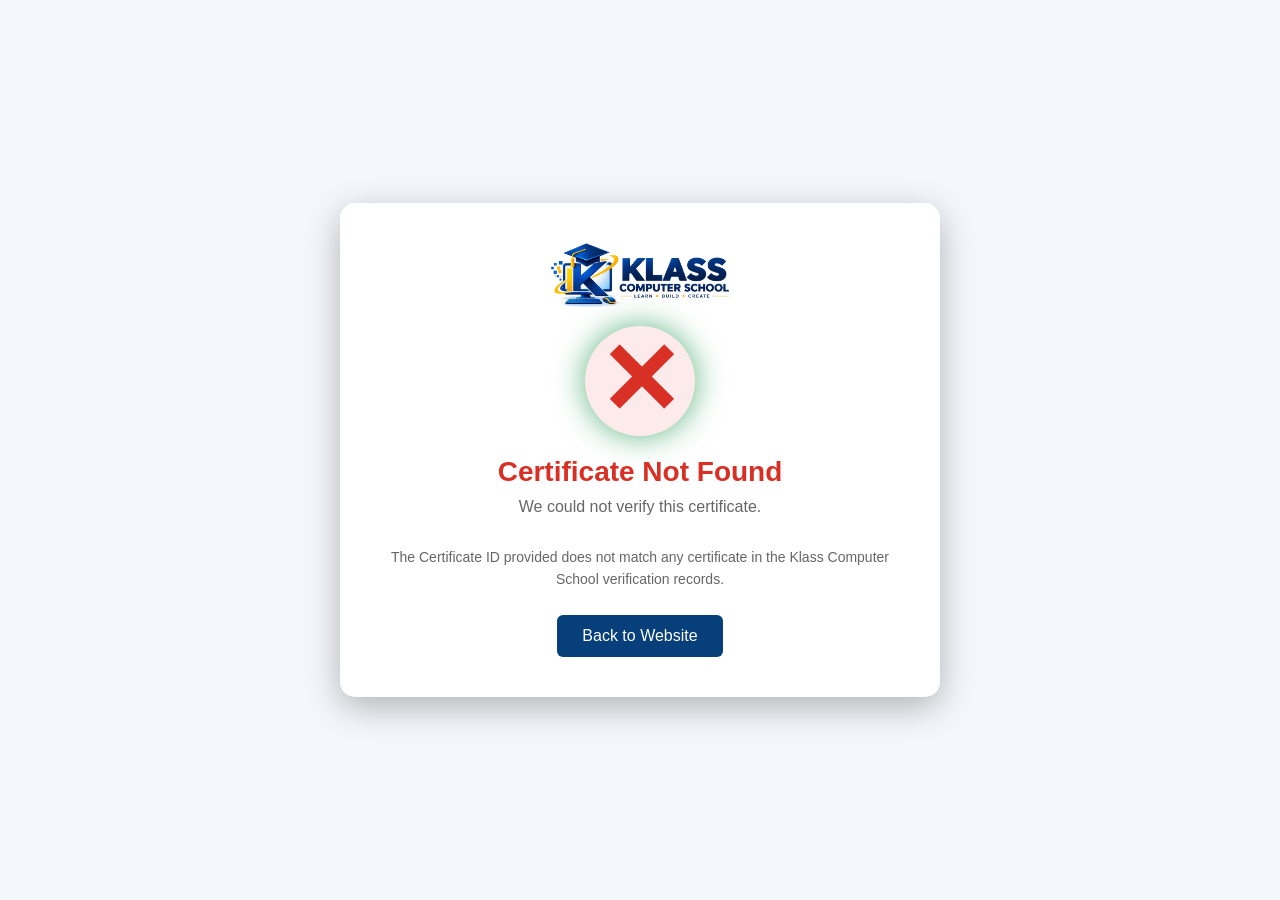
<file: verify.html>
<!DOCTYPE html>
<html lang="en">
<head>
    <meta charset="UTF-8">
    <meta name="viewport" content="width=device-width, initial-scale=1.0">

    <title>Certificate Verification | Klass Computer School</title>

    <link rel="icon" type="image/png" href="images/favicon.png">

    <style>
        * {
            box-sizing: border-box;
            margin: 0;
            padding: 0;
        }

        body {
            font-family: Arial, sans-serif;
            background: #f4f7fb;
            min-height: 100vh;
            display: flex;
            justify-content: center;
            align-items: center;
            padding: 20px;
        }

        .verification-card {
            background: white;
            width: 100%;
            max-width: 600px;
            padding: 40px 30px;
            border-radius: 15px;
            box-shadow: 0 10px 35px rgba(0, 0, 0, 0.276);
            text-align: center;
            transition: 0.5s ease;
        }

        .verification-card:hover {
            transform: translateY(-8px);

        }

        .logo {
            width: 200px;
            margin-bottom: 15px;
        }

        h1 {
            color: #073f7a;
            margin-bottom: 10px;
            font-size: 28px;
        }

        .subtitle {
            color: #666;
            margin-bottom: 30px;
        }

        .verified-icon {
            width: 110px;
            height: 110px;
            background: #e8f7ee;
            color: #159447;
            border-radius: 50%;
            display: flex;
            justify-content: center;
            align-items: center;
            margin: 0 auto 20px;
            box-shadow:0 0px 30px #159448b2;
            font-size: 100px;
            font-weight: bold;
        }

        .status {
            color: #159447;
            font-size: 20px;
            font-weight: bold;
            margin-bottom: 30px;
        }

        .details {
            text-align: left;
            background: #f7f9fc;
            border-radius: 10px;
            padding: 20px;
        }

        .detail {
            display: flex;
            justify-content: space-between;
            gap: 20px;
            padding: 13px 0;
            border-bottom: 1px solid #ddd;
        }

        .detail:last-child {
            border-bottom: none;
        }

        .label {
            font-weight: bold;
            color: #555;
        }

        .value {
            color: #222;
            text-align: right;
        }

        .message {
            margin-top: 25px;
            color: #666;
            font-size: 14px;
            line-height: 1.6;
        }

        .back-button {
            display: inline-block;
            margin-top: 25px;
            padding: 12px 25px;
            background: #073f7a;
            color: white;
            text-decoration: none;
            border-radius: 6px;
        }

        .back-button:hover {
            background: #027cff;
        }

        .invalid {
            color: #d93025;
        }

        .invalid-icon {
            background: #fdeaea;
            color: #d93025;
        }

        @media (max-width: 500px) {
            .verification-card {
                padding: 30px 20px;
            }

            .detail {
                flex-direction: column;
                gap: 5px;
            }

            .value {
                text-align: left;
            }
        }
    </style>
</head>

<body>

    <div class="verification-card">

        <img src="images/logo.png"
             alt="Klass Computer School"
             class="logo">

        <div id="verification-content">
            <!-- JavaScript will put the verification information here -->
        </div>

        <a href="index.html" class="back-button">
            Back to Website
        </a>

    </div>


    <script>

        /*
        ==========================================
        CERTIFICATE RECORDS
        ==========================================
        Add your students here.
        Each certificate must have a UNIQUE ID.
        */

        const certificates = {

            "KCS-26-GD-001": {
                student: "OSASENAGHA SHEVONNIE OGBEWI",
                course: "Graphic Design",
                date: "July 8, 2026",
                instructor: "Mr. Berry"
            
            },

            "KCS-26-BS-002": {
                student: "DAVID SIMON",
                course: "2 MONTHS BASIC COMPUTER PROGRAMME",
                date: "September 4, 2026",
                instructor: "Mr. Berry"
            
            },

            "KCS-26-BS-003": {
                student: "KHALIFA SHEIDU",
                course: "2 MONTHS BASIC COMPUTER PROGRAMME",
                date: "September 4, 2026",
                instructor: "Mr. Berry"
            
            },

            "KCS-26-WD-004": {
                student: "PRINCE EHIAREKHIAN OSELUMESE",
                course: "WEB DEVELOPMENT (SIWES)",
                date: "October 7, 2026",
                instructor: "Mr. Berry"
            
            },

            "KCS-26-BS-005": {
                student: "SHUIBU LABIB",
                course: "2 MONTHS BASIC COMPUTER PROGRAMME",
                date: "September 4, 2026",
                instructor: "Mr. Berry"
            
            },

            "KCS-26-BS-006": {
                student: "CHINAZA NWAGBO",
                course: "2 MONTHS BASIC COMPUTER PROGRAMME",
                date: "September 4, 2026",
                instructor: "Mr. Berry"
            
            },

            "KCS-26-BS-007": {
                student: "PEREZ UCHECHUKWU",
                course: "2 MONTHS BASIC COMPUTER PROGRAMME",
                date: "September 4, 2026",
                instructor: "Mr. Berry"
            
            },

            "KCS-26-BS-008": {
                student: "DANIEL OJONUGWA",
                course: "3 MONTHS BASIC COMPUTER PROGRAMME",
                date: "October 4, 2026",
                instructor: "Mr. Berry"
            
            },

            "KCS-26-BS-009": {
                student: "MUNACHIMSO OKENDO",
                course: "2 MONTHS BASIC COMPUTER PROGRAMME",
                date: "September 4, 2026",
                instructor: "Mr. Berry"
            
            },

            "KCS-26-BS-010": {
                student: "JESSE OKEUDO",
                course: "2 MONTHS BASIC COMPUTER PROGRAMME",
                date: "September 4, 2026",
                instructor: "Mr. Berry"
            
            },

            "KCS-26-BS-011": {
                student: "JOSEPH SAMUEL",
                course: "2 MONTHS BASIC COMPUTER PROGRAMME",
                date: "September 4, 2026",
                instructor: "Mr. Berry"
            
            },

            "KCS-26-BS-012": {
                student: "MICHELLE SAMUEL",
                course: "2 MONTHS BASIC COMPUTER PROGRAMME",
                date: "September 4, 2026",
                instructor: "Mr. Berry"
            
            },

            "KCS-26-BS-013": {
                student: "DARREN SIMON",
                course: "2 MONTHS BASIC COMPUTER PROGRAMME",
                date: "September 4, 2026",
                instructor: "Mr. Berry"
            
            },

            "KCS-26-BS-014": {
                student: "ZEENAT JIBRILL",
                course: "1 MONTH BASIC COMPUTER PROGRAMME",
                date: "August 18, 2026",
                instructor: "Mr. Berry"
            
            },

            "KCS-26-BS-015": {
                student: "CHIKAIMA IHEKECHUKWU",
                course: "1 MONTH BASIC COMPUTER PROGRAMME",
                date: "September 4, 2026",
                instructor: "Mr. Berry"
            
            },

            "KCS-26-BS-016": {
                student: "CHIDERA CHUKWUEMEKA IHEKECHUKWU",
                course: "1 MONTH BASIC COMPUTER PROGRAMME",
                date: "September 4, 2026",
                instructor: "Mr. Berry"
            
            },

            "KCS-26-WD-017": {
                student: "CHIZITELIM OGBUELI",
                course: "WEB DEVELOPMENT",
                date: "September 4, 2026",
                instructor: "Mr. Berry"
            
            },

            "KCS-26-WD-018": {
                student: "CHUKWUEMEKA GOODLUCK",
                course: "WEB DEVELOPMENT",
                date: "September 4, 2026",
                instructor: "Mr. Berry"
            
            },

            "KCS-26-BS-019": {
                student: "SILAS OLAMIDE OLADEJI",
                course: "1 MONTH BASIC COMPUTER PROGRAMME",
                date: "September 4, 2026",
                instructor: "Mr. Berry"
            
            },

            "KCS-26-BS-020": {
                student: "RAHIMA POPOOLA",
                course: "1 MONTH BASIC COMPUTER PROGRAMME",
                date: "September 4, 2026",
                instructor: "Mr. Berry"
            
            },

            "KCS-26-BS-021": {
                student: "VICTORIA OJONUGWA",
                course: "1 MONTH BASIC COMPUTER PROGRAMME",
                date: "September 4, 2026",
                instructor: "Mr. Berry"
            
            },

            "KCS-26-BS-022": {
                student: "BILAL SULEIMAN",
                course: "1 MONTH BASIC COMPUTER PROGRAMME",
                date: "September 4, 2026",
                instructor: "Mr. Berry"
            
            },

            "KCS-26-BS-023": {
                student: "SALIM SULEIMAN",
                course: "1 MONTH BASIC COMPUTER PROGRAMME",
                date: "September 4, 2026",
                instructor: "Mr. Berry"
            
            },

            "KCS-26-BS-024": {
                student: "NWABUDE MUNACHI",
                course: "1 MONTH BASIC COMPUTER PROGRAMME",
                date: "September 4, 2026",
                instructor: "Mr. Berry"
            
            },

            "KCS-26-BS-025": {
                student: "EMMANUEL",
                course: "1 MONTH BASIC COMPUTER PROGRAMME",
                date: "September 4, 2026",
                instructor: "Mr. Berry"
            
            },

            "KCS-26-BS-026": {
                student: "OBULUZO",
                course: "1 MONTH BASIC COMPUTER PROGRAMME",
                date: "September 12, 2026",
                instructor: "Mr. Berry"
            
            },

            "KCS-26-BS-027": {
                student: "EZE",
                course: "1 MONTH BASIC COMPUTER PROGRAMME",
                date: "September 12, 2026",
                instructor: "Mr. Berry"
            
            },

            "KCS-26-BS-028": {
                student: "AKUNNA",
                course: "1 MONTH BASIC COMPUTER PROGRAMME",
                date: "September 12, 2026",
                instructor: "Mr. Berry"
            
            },

            "KCS-26-WD-029": {
                student: "TERNA BARNABAS",
                course: "WEB DEVELOPMENT (SIWES)",
                date: "October 10, 2026",
                instructor: "Mr. Berry"
            
            },

            "KCS-26-WD-029": {
                student: "PRECIOUS DANIEL",
                course: "WEB DEVELOPMENT",
                date: "SEPTEMBER 10, 2026",
                instructor: "Mr. Berry"
            
            },

            "KCS-26-BS-30": {
                student: "NGOZI GIFT ONUORAH",
                course: "3 MONTH BASIC COMPUTER PROGRAMME",
                date: "SEPTEMBER 4, 2026",
                instructor: "Mr. Berry"
            
            },

        };


        /*
        ==========================================
        GET CERTIFICATE ID FROM THE URL
        ==========================================
        */

        const urlParams = new URLSearchParams(window.location.search);

        const certificateID = urlParams.get("id");


        /*
        ==========================================
        FIND THE CERTIFICATE
        ==========================================
        */

        const certificate = certificates[certificateID];


        const verificationContent =
            document.getElementById("verification-content");


        /*
        ==========================================
        DISPLAY RESULT
        ==========================================
        */

        if (certificate) {

            verificationContent.innerHTML = `

                <div class="verified-icon">
                    ✓
                </div>

                <h1>
                    Certificate Verified
                </h1>

                <p class="subtitle"><strong>
                    Klass Computer School</strong>
                    <br>
                    Suit 125, Veterans Plaza, 1st Floor, Along Gado-Nasko Road, Kubwa, Abuja
                    Tel: +2348161118790
                </p>

                <div class="status">
                    AUTHENTICITY SUCCESSFULLY CONFIRMED
                </div>

                <div class="details">

                    <div class="detail">
                        <span class="label">
                            Student Name
                        </span>

                        <span class="value">
                            ${certificate.student}
                        </span>
                    </div>


                    <div class="detail">
                        <span class="label">
                            Certificate ID
                        </span>

                        <span class="value">
                            ${certificateID}
                        </span>
                    </div>


                    <div class="detail">
                        <span class="label">
                            Course
                        </span>

                        <span class="value">
                            ${certificate.course}
                        </span>
                    </div>
                    
                    
                    <div class="detail">
                        <span class="label">
                            Instructor
                        </span>

                        <span class="value">
                            ${certificate.instructor}
                        </span>
                    
                    </div>

                    <div class="detail">
                        <span class="label">
                            Date Received
                        </span>

                        <span class="value">
                            ${certificate.date}
                        </span>
                    </div>

                </div>

                <p class="message">
                    This certificate was issued by Klass Computer School
                    and has been successfully verified against our records.
                </p>

            `;

        } else {

            verificationContent.innerHTML = `

                <div class="verified-icon invalid-icon">
                    ✕
                </div>

                <h1 class="invalid">
                    Certificate Not Found
                </h1>

                <p class="subtitle">
                    We could not verify this certificate.
                </p>

                <p class="message">
                    The Certificate ID provided does not match
                    any certificate in the Klass Computer School
                    verification records.
                </p>

            `;

        }

    </script>

</body>
</html>
</file>
